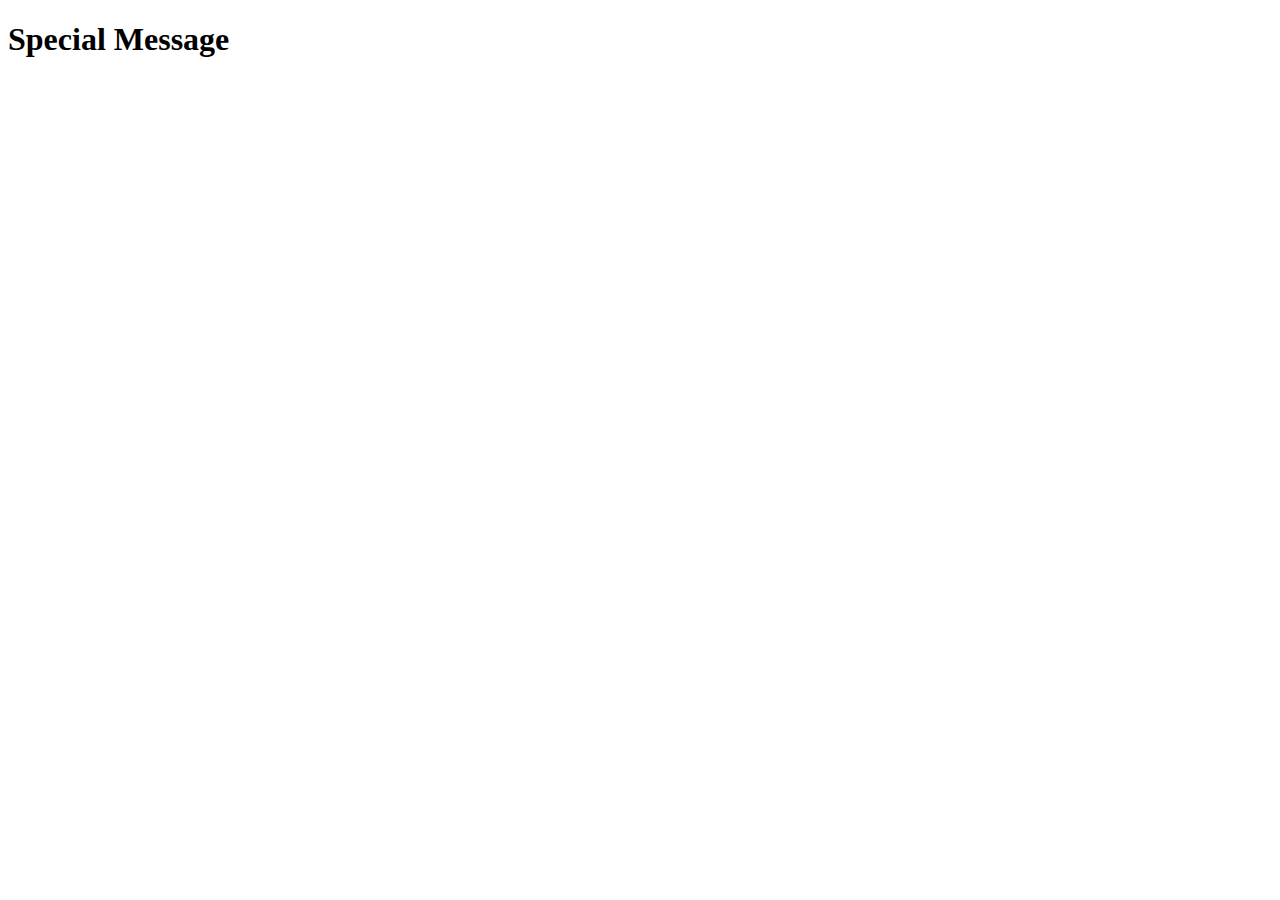
<file: day1.html>
<!DOCTYPE html>
<html lang="en">
<head>
    <meta charset="UTF-8">
    <meta name="viewport" content="width=device-width, initial-scale=1.0">
    <title>Reveal Content with Countdown</title>
    <style>
        /* Initially hide the paragraph */
        #hiddenParagraph {
            display: none;
        }

        /* Countdown styling */
        #countdown {
            font-size: 2em;
            color: #ff0000;
        }
    </style>
</head>
<body>

    <h1>Special Message</h1>
    
    <!-- Countdown Timer -->
    <div id="countdown"></div>

    <!-- Hidden Paragraph -->
    <p id="hiddenParagraph">This paragraph is only visible on September 27, 2024!</p>

    <script>
        // Set the target date: September 27, 2024
        const targetDate = new Date('September 27, 2024 00:00:00').getTime();

        // Update the countdown every second
        const countdownInterval = setInterval(function() {
            // Get the current date and time
            const now = new Date().getTime();

            // Find the time difference between now and the target date
            const timeDifference = targetDate - now;

            // Time calculations for days, hours, minutes, and seconds
            const days = Math.floor(timeDifference / (1000 * 60 * 60 * 24));
            const hours = Math.floor((timeDifference % (1000 * 60 * 60 * 24)) / (1000 * 60 * 60));
            const minutes = Math.floor((timeDifference % (1000 * 60 * 60)) / (1000 * 60));
            const seconds = Math.floor((timeDifference % (1000 * 60)) / 1000);

            // Display the countdown in the div
            document.getElementById("countdown").innerHTML = 
                days + "d " + hours + "h " + minutes + "m " + seconds + "s ";

            // If the countdown reaches zero, reveal the paragraph
            if (timeDifference < 0) {
                clearInterval(countdownInterval);  // Stop the countdown
                document.getElementById("countdown").innerHTML = "The day has arrived!";
                document.getElementById("hiddenParagraph").style.display = "block";  // Show the paragraph
            }
        }, 1000);
    </script>

</body>
</html>
</file>
